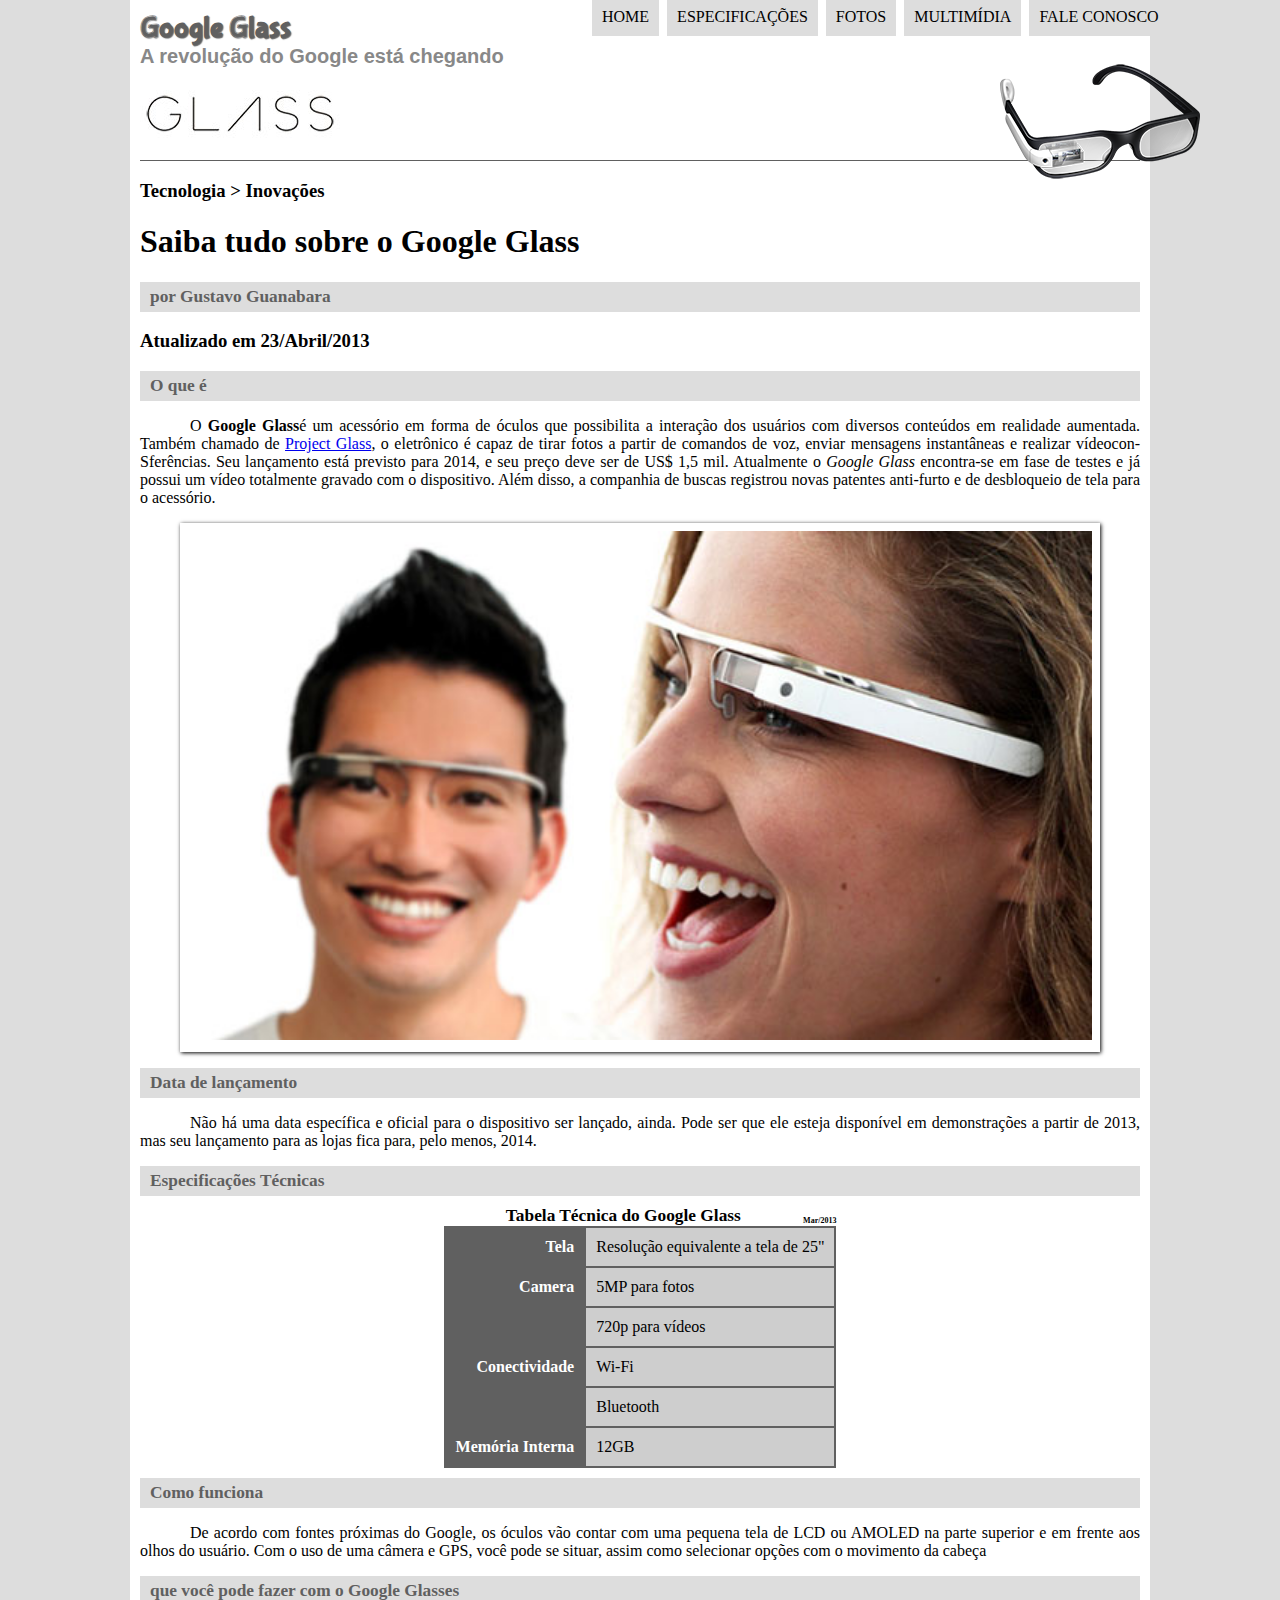
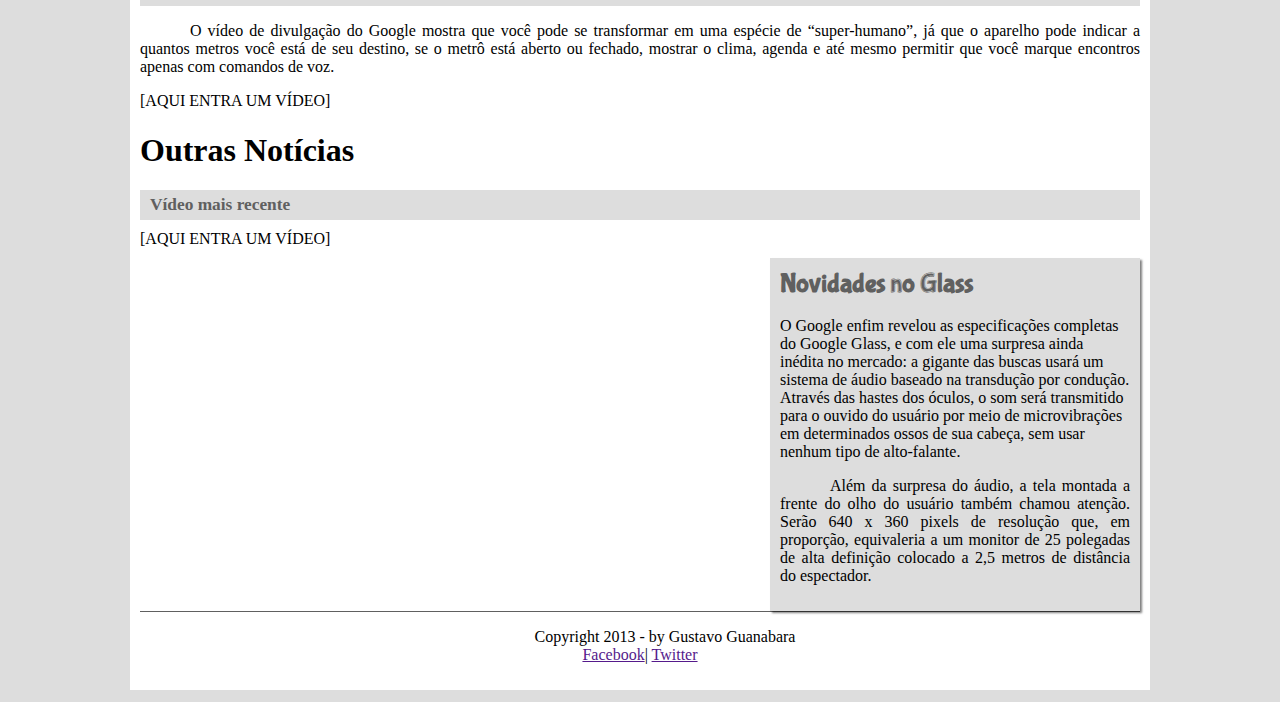
<file: index.html>
<!DOCTYPE html>

<html lang="pt-br">

<head>
	<Meta charset="UTF-8" />
	<title>Tudo Sobre Goole Glass</title>
	<link rel="stylesheet" href="css/estilo.css" />
</head>
<script src="javascript/funcoes.js"></script>

<body>
	<div id="interface">
		<header id="cabecalho">
			<hgroup>
				<h1>Google Glass</h1>
				<h2>A revolução do Google está chegando</h2>
			</hgroup>

			<img id="icone" src="imagens/glass-oculos-preto-peq.png" />
			<nav id="menu">
				<h1>Menu Principal</h1>
				<ul type="disc">
					<li onmouseover="mudaFoto('imagens/home.png')"
						onmouseout="mudaFoto('imagens/glass-oculos-preto-peq.png')"><a href="index.html">Home</a></li>
					<li onmouseover="mudaFoto('imagens/especificacoes.png')"
						onmouseout="mudaFoto('imagens/glass-oculos-preto-peq.png')"><a
							href="specs.html">Especificações</a></li>
					<li onmouseover="mudaFoto('imagens/fotos.png')"
						onmouseout="mudaFoto('imagens/glass-oculos-preto-peq.png')"><a href="fotos.html">Fotos</a></li>
					<li onmouseover="mudaFoto('imagens/multimidia.png')"
						onmouseout="mudaFoto('imagens/glass-oculos-preto-peq.png')"><a
							href="multimidia.html">Multimídia</a></li>
					<li onmouseover="mudaFoto('imagens/contato.png')"
						onmouseout="mudaFoto('imagens/glass-oculos-preto-peq.png')"><a href="fale-conosco.html">Fale
							conosco</a></li>
				</ul>
			</nav>
		</header>

		<article id="noticia-principal">
			<header id="cabecalho-artigo">
				<hgroup>
					<h3>Tecnologia > Inovações</h3>
					<h1>Saiba tudo sobre o Google Glass</h1>
					<h2>por Gustavo Guanabara</h2>
					<h3>Atualizado em 23/Abril/2013</h3>
				</hgroup>
			</header>

			<h2 style="text-align: left;">O que é</h2>
			<p>O <span style="font-weight:bolder;800:">Google Glass</span>é um acessório em forma de óculos que
				possibilita a interação dos usuários com diversos conteúdos em realidade aumentada. Também chamado de <a
					href="http://glass.google.com" target="_blank">Project Glass</a>, o eletrônico é capaz de tirar
				fotos a partir de comandos de voz, enviar mensagens instantâneas e realizar
				vídeo&shy;con&shy;Sferên&shy;cias. Seu lançamento está previsto para 2014, e seu preço deve ser de US$
				1,5 mil. Atualmente o <em>Google Glass</em> encontra-se em fase de testes e já possui um vídeo
				totalmente gravado com o dispositivo. Além disso, a companhia de buscas registrou novas patentes
				anti-furto e de desbloqueio de tela para o acessório.</p>

			<figure class="foto-legenda">
				<img src="imagens/glass-quadro-homem-mulher.jpg" />
				<figcaption>
					<h3>Google Glass</h3>
					<p>Uma nova maneira de ver o mundo</p>
				</figcaption>
			</figure>

			<h2>Data de lançamento</h2>
			<p>Não há uma data específica e oficial para o dispositivo ser lançado, ainda. Pode ser que ele esteja
				disponível em demonstrações a partir de 2013, mas seu lançamento para as lojas fica para, pelo menos,
				2014.</p>

			<h2>Especificações Técnicas</h2>
			<table id="tabelaspec">
				<caption>Tabela Técnica do Google Glass <span>Mar/2013</span></caption>

				<tr>
					<td class="ce">Tela</td>
					<td class="cd"> Resolução equivalente a tela de 25"</td>
				</tr>
				<tr>
					<td class="ce" rowspan="2">Camera</td>
					<td class="cd"> 5MP para fotos</td>
				</tr>
				<tr>
					<td class="cd">720p para vídeos</td>
				</tr>
				<tr>
					<td class="ce" rowspan="2">Conectividade</td>
					<td class="cd"> Wi-Fi</td>
				</tr>
				<tr>
					<td class="cd">Bluetooth</td>
				</tr>
				<tr>
					<td class="ce">Memória Interna</td>
					<td class="cd"> 12GB</td>
				</tr>
			</table>

			<h2>Como funciona</h2>
			<p>De acordo com fontes próximas do Google, os óculos vão contar com uma pequena tela de LCD ou AMOLED na
				parte superior e em frente aos olhos do usuário. Com o uso de uma câmera e GPS, você pode se situar,
				assim como selecionar opções com o movimento da cabeça</p>
			<h2>que você pode fazer com o Google Glasses</h2>
			<p>O vídeo de divulgação do Google mostra que você pode se transformar em uma espécie de “super-humano”, já
				que o aparelho pode indicar a quantos metros você está de seu destino, se o metrô está aberto ou
				fechado, mostrar o clima, agenda e até mesmo permitir que você marque encontros apenas com comandos de
				voz.</p>

			[AQUI ENTRA UM VÍDEO]

			<h1>Outras Notícias</h1>
			<h2>Vídeo mais recente</h2>

			[AQUI ENTRA UM VÍDEO]
		</article>
		</section>
		<aside id="lateral">
			<h1>Novidades no Glass</h1>
			O Google enfim revelou as especificações completas do Google Glass, e com ele uma surpresa ainda inédita no
			mercado: a gigante das buscas usará um sistema de áudio baseado na transdução por condução. Através das
			hastes dos óculos, o som será transmitido para o ouvido do usuário por meio de microvibrações em
			determinados ossos de sua cabeça, sem usar nenhum tipo de alto-falante.</p>

			<p>Além da surpresa do áudio, a tela montada a frente do olho do usuário também chamou atenção. Serão 640 x
				360 pixels de resolução que, em proporção, equivaleria a um monitor de 25 polegadas de alta definição
				colocado a 2,5 metros de distância do espectador.</p>
		</aside>
		<footer id="rodape">
			<p>Copyright 2013 - by Gustavo Guanabara<br />
				<a href "https://facebook.com/CursosEmVideo/" target="_blank">Facebook</a>|
				<a href "http://twitter.com/cursosemvideo" target="_blank">Twitter</a></p>
			<div />
</body />

</html>
</file>
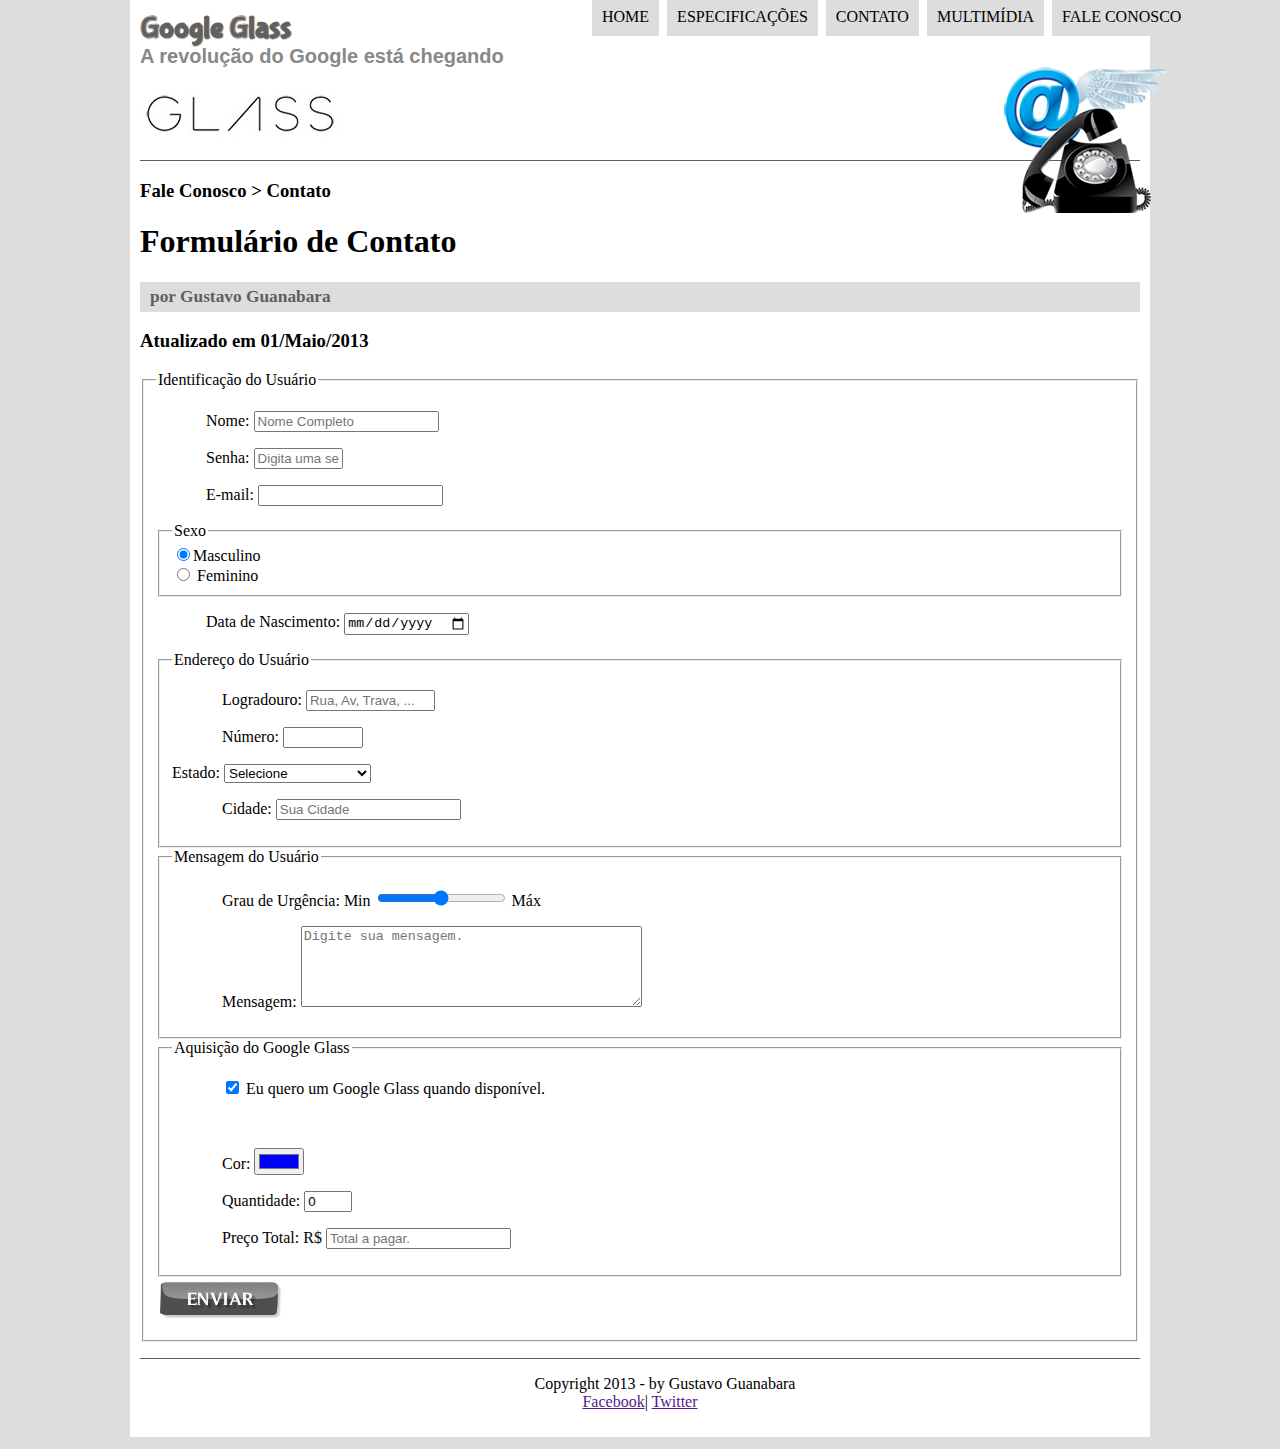
<file: fale-conosco.html>
<html lang="pt-br">

<head>
	<meta charset="UTF-8" />
	<title>Tudo sobre o Google Glass</title>
	<link rel="stylesheet" type="text/css" href="css/estilo.css">
	<meta charset="UTF-8" />
	<title>Tudo sobre o Google Glass</title>
	<link rel="stylesheet" type="text/css" href="css/estilo.css">
</head>
<script src="javascript/funcoes.js"></script>

<body>
	<div id="interface">
		<header id="cabecalho">
			<hgroup>
				<h1>Google Glass</h1>
				<h2>A revolução do Google está chegando</h2>
				<img id="icone" src="imagens/contato.png" />
			</hgroup>
			<nav id="menu">
				<h1>Menu Principal</h1>
				<ul>
					<li onmouseover="mudaFoto('imagens/home.png')" onmouseout="mudaFoto('imagens/contato.png')"><a
							href="index.html">Home</a></li>
					<li onmouseover="mudaFoto('imagens/especificacoes.png')"
						onmouseout="mudaFoto('imagens/contato.png')"><a href="specs.html">Especificações</a></li>
					<li onmouseover="mudaFoto('imagens/fotos.png')" onmouseout="mudaFoto('imagens/contato.png')"><a
							href="fotos.html">contato</a></li>
					<li onmouseover="mudaFoto('imagens/multimidia.png')" onmouseout="mudaFoto('imagens/contato.png')"><a
							href="multimidia.html">Multimídia</a></li>
					<li onmouseover="mudaFoto('imagens/contato.png')" onmouseout="mudaFoto('imagens/contato.png')"><a
							href="fale-conosco.html">Fale conosco</a></li>
				</ul>
			</nav>
		</header>

		<section id="corpo-full">
			<article id="noticia-principal">
				<header id="cabecalho-artigo">
					<h3>Fale Conosco > Contato</h3>
					<h1>Formulário de Contato</h1>
					<h2>por Gustavo Guanabara</h2>
					<h3 class="direita">Atualizado em 01/Maio/2013</h3>
				</header>

				<form method="post" id="fContato" action="" oninput="calcTotal();">
					<fieldset id="usuario">
						<legend>Identificação do Usuário</legend>
						<p><label for="cNome">Nome:</label>
							<input type="text" name="tNome" id="cNome" size="20" maxlength="30"
								placeholder="Nome Completo" /></p>

						<p><label for="cSenha">Senha:</label>
							<input type="password" name="tSenha" id"cSenha" size="8" maxlength="8"
								placeholder="Digita uma senha" /></p>

						<p>
							<lable>E-mail:</label>
								<input type="email" name="tEmail" id="cEmail" size="20" maxlength="40" />
						</p>

						<fieldset id="sexo">
							<legend>Sexo</legend>
							<input type="radio" name="tSexo" id="cMasc" checked /><label
								for="cMasc">Masculino</label></br>
							<input type="radio" name="tSexo" id="cFem" /> <label for="cFem">Feminino</label>
						</fieldset>
						<p>Data de Nascimento: <input type="date" name="tNasc" id="cNasc" /></p>



						<fieldset id="endereco">
							<legend>Endereço do Usuário</legend>
							<p><label for="cRua">Logradouro:</label>
								<input type="text" name="tRua" id="cRua" size="13" maxlength="80"
									placeholder="Rua, Av, Trava, ..." /></p>

							<p><label for="cNum">Número:</label>
								<input type="number" name="tNum" id="cNum" min="0" max="99999" /></p>

							<label for="cEst">Estado:</label>
							<select name="tEst" id="cEst">
								<option disabled selected>Selecione</option>
								<optgroup label="Região Sudeste">
									<option value="RJ">Rio de Janeiro</option>
									<option value="SP">São Paulo</option>
									<option value="MG">Minas Gerais</option>

								<optgroup label="Região Sul">
									<option value="PR">Paraná</option>
									<option value="SC">Santa Catarina</option>
									<option value="RS">Rio Grande do Sul</option>
								<optgroup label="Região Centro-Oeste">
									<option value="GO">Goiás</option>
								</optgroup>
							</select>
							</p>
							<p>
								<label for="cCid">Cidade:</label>
								<input type="text" name="tCid" id="cCid" maxlength="40" size="20"
									placeholder="Sua Cidade" list="cidades" />
							</p>
							<datalist id="cidades">
								<option value="Rio de Janeiro"></option>
								<option value="Nova Iguaçu"></option>
								<option value="Niterói"></option>
								<option value="Belford Roxo"></option>
							</datalist>
						</fieldset>
						<fieldset id="mensagem">
							<legend>Mensagem do Usuário</legend>
							<p>
								<label for="cUrg">Grau de Urgência:</label>
								Min <input type="range" name="tUrg" id="cUrg" value="5" min="0" max="10" step="1" /> Máx
							</p>
							<p>
								<label for="cMsg">Mensagem:</label>
								<textarea name="tMsg" id="cMsg" cols="40" rows="5"
									placeholder="Digite sua mensagem."></textarea>
							</p>
						</fieldset>

						<fieldset id="pedido">
							<legend>Aquisição do Google Glass</legend>
							<p>
								<input type="checkbox" name="tPed" id="cPed" checked />
								<label for="cPed">Eu quero um Google Glass quando disponível.</label>
							</p>
							<br>
							<p>
								<label for="cCor">Cor:</label>
								<input type="color" name="tCor" id="cCor" value="#0000ff" />
							</p>
							<p>
								<label for="cQtd">Quantidade:</label>
								<input type="number" name="tQtd" id="cQtd" min="0" max="5" value="0" />
							</p>
							<p>
								<label for="cTot">Preço Total: R$</label>
								<input type="text" name="tTot" id="cTot" placeholder="Total a pagar." readonly />
							</p>
						</fieldset>
						<input type="image" name="tEnviar" src="imagens/botao-enviar.png" />
				</form>
		</section>
		</article>
		</section>

		<footer id="rodape">
			<p>Copyright 2013 - by Gustavo Guanabara<br />
				<a href "https://facebook.com/CursosEmVideo/" target="_blank">Facebook</a>|
				<a href "http://twitter.com/cursosemvideo" target="_blank">Twitter</a></p>
			<div />
</body />

</html>
</file>
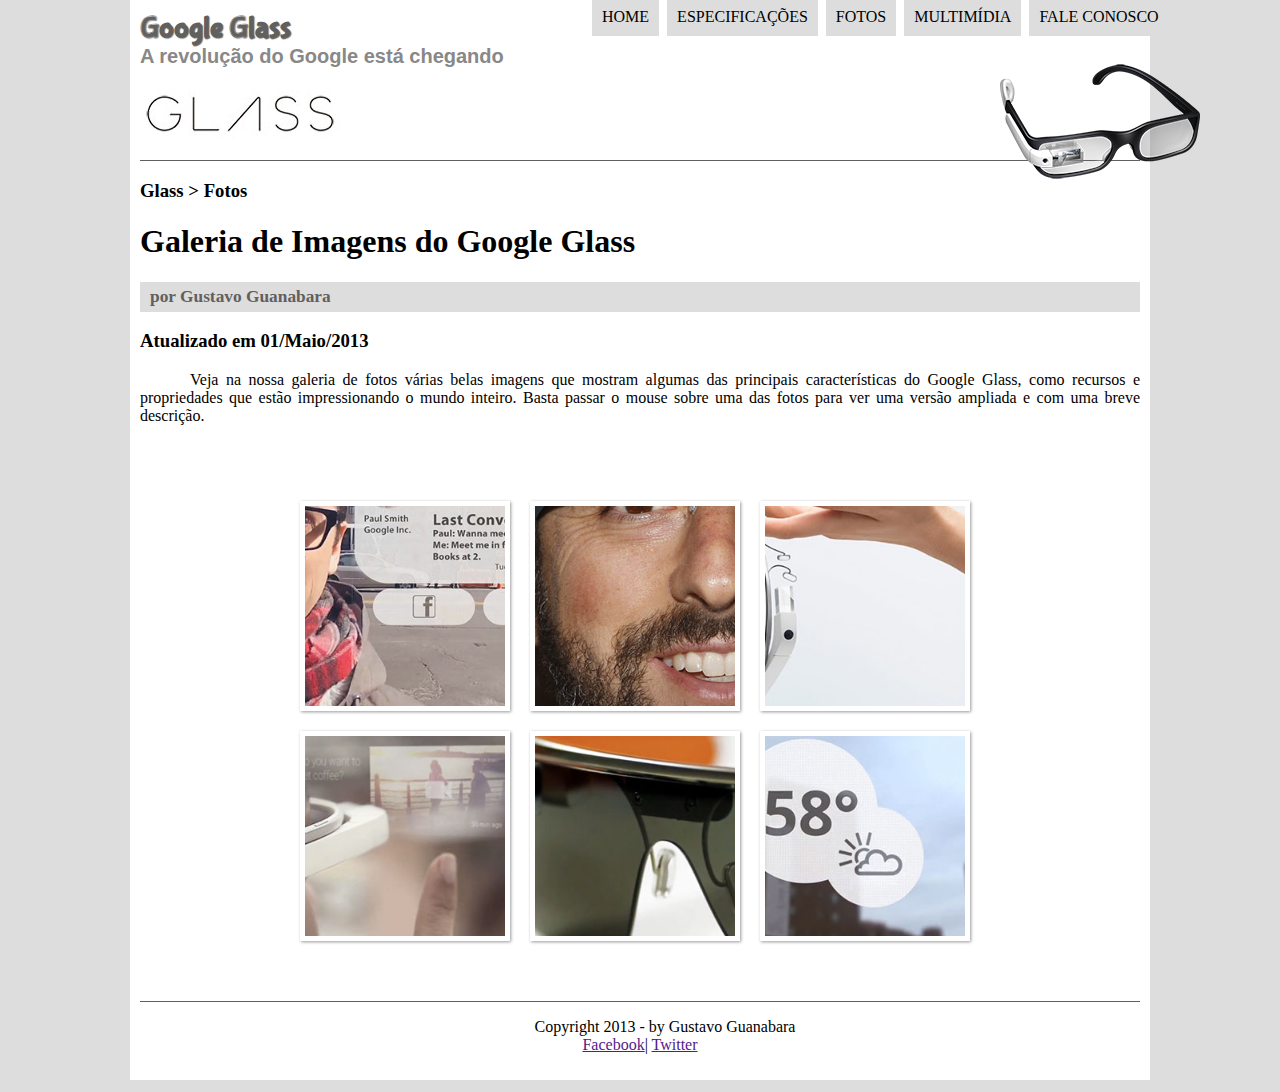
<file: fotos.html>
<!DOCTYPE html>

<html lang="pt-br">

<head>
	<Meta charset="UTF-8" />
	<title>Tudo Sobre Goole Glass</title>
	<link rel="stylesheet" href="css/estilo.css" />
	<link rel="stylesheet" type="text/css" href="css/fotos.css">
</head>
<script src="javascript/funcoes.js"></script>

<body>

	<div id="interface">
		<header id="cabecalho">
			<hgroup>
				<h1>Google Glass</h1>
				<h2>A revolução do Google está chegando</h2>
			</hgroup>

			<img id="icone" src="imagens/glass-oculos-preto-peq.png" />
			<nav id="menu">
				<h1>Menu Principal</h1>
				<ul type="disc">
					<li onmouseover="mudaFoto('imagens/home.png')" onmouseout="mudaFoto('imagens/fotos.png')"><a
							href="index.html">Home</a></li>
					<li onmouseover="mudaFoto('imagens/especificacoes.png')"
						onmouseout="mudaFoto(''imagens/fotos.png')"><a href="specs.html">Especificações</a></li>
					<li onmouseover="mudaFoto('imagens/fotos.png')" onmouseout="mudaFoto('imagens/fotos.png')"><a
							href="fotos.html">Fotos</a></li>
					<li onmouseover="mudaFoto('imagens/multimidia.png')" onmouseout="mudaFoto(''imagens/fotos.png')"><a
							href="multimidia.html">Multimídia</a></li>
					<li onmouseover="mudaFoto('imagens/contato.png')" onmouseout="mudaFoto(''imagens/fotos.png')"><a
							href="fale-conosco.html">Fale conosco</a></li>
				</ul>
			</nav>
		</header>

		<section id="Corpo-ful">
			<article id="noticia-principal">
				<header id="cabecalho-artigo">
					<hgroup>
						<h3>Glass > Fotos</h3>
						<h1>Galeria de Imagens do Google Glass</h1>
						<h2>por Gustavo Guanabara</h2>
						<h3 class="direita">Atualizado em 01/Maio/2013</h3>
					</hgroup>
				</header>

				<p>Veja na nossa galeria de fotos várias belas imagens que mostram algumas das principais
					características do Google Glass, como recursos e propriedades que estão impressionando o mundo
					inteiro. Basta passar o mouse sobre uma das fotos para ver uma versão ampliada e com uma breve
					descrição.
				<p>

				<ul id="album-fotos">
					<li id="foto01"><span>Agenda e lembretes</span></li>
					<li id="foto02"><span>Sergey Brin usando o Glass</span></li>
					<li id="foto03"><span>Leve e compacto</span></li>
					<li id="foto04"><span>Sensação de uma tela de 50"</span></li>
					<li id="foto05"><span>Vários tipos de lente</span></li>
					<li id="foto06"><span>Informações importantes</span></li>
				</ul>

			</article>
		</section>

		<footer id="rodape">
			<p>Copyright 2013 - by Gustavo Guanabara<br />
				<a href "https://facebook.com/CursosEmVideo/" target="_blank">Facebook</a>|
				<a href "http://twitter.com/cursosemvideo" target="_blank">Twitter</a></p>
		</footer>
		<div />
</body />

</html>
</file>
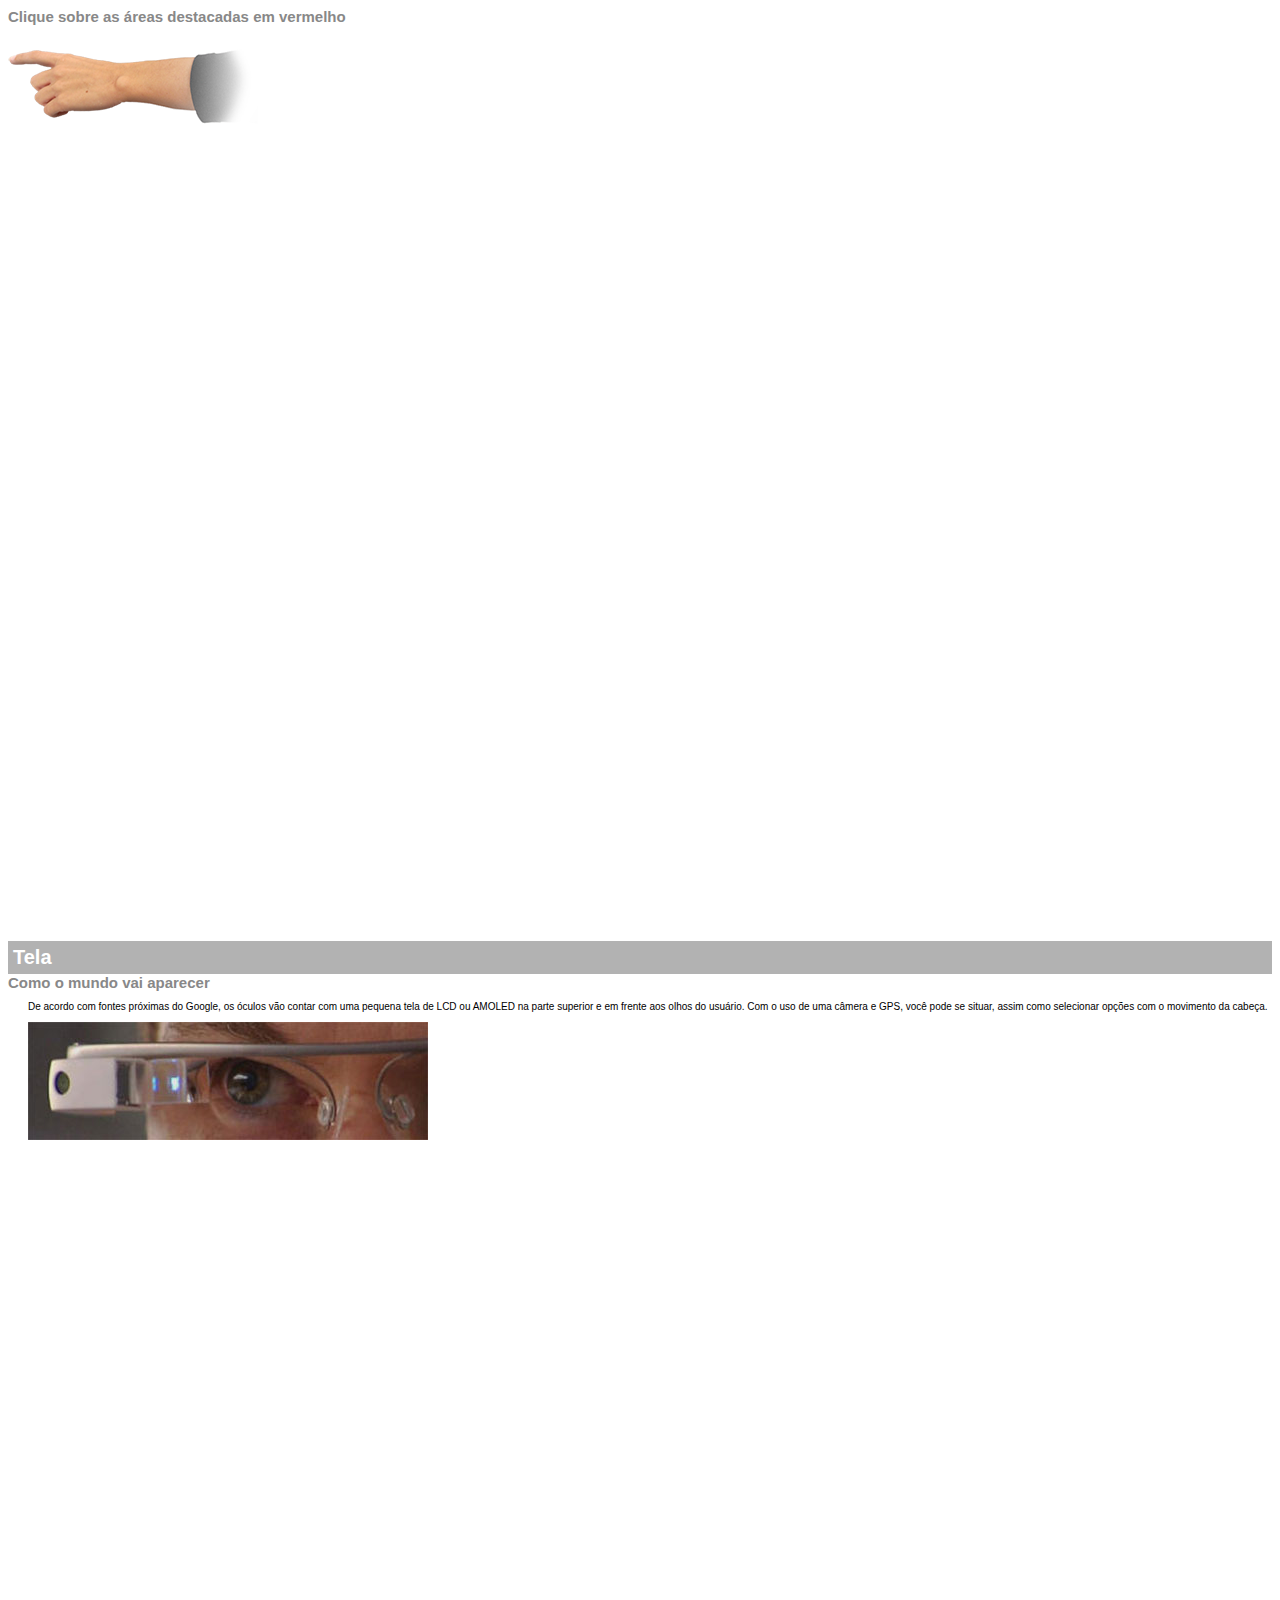
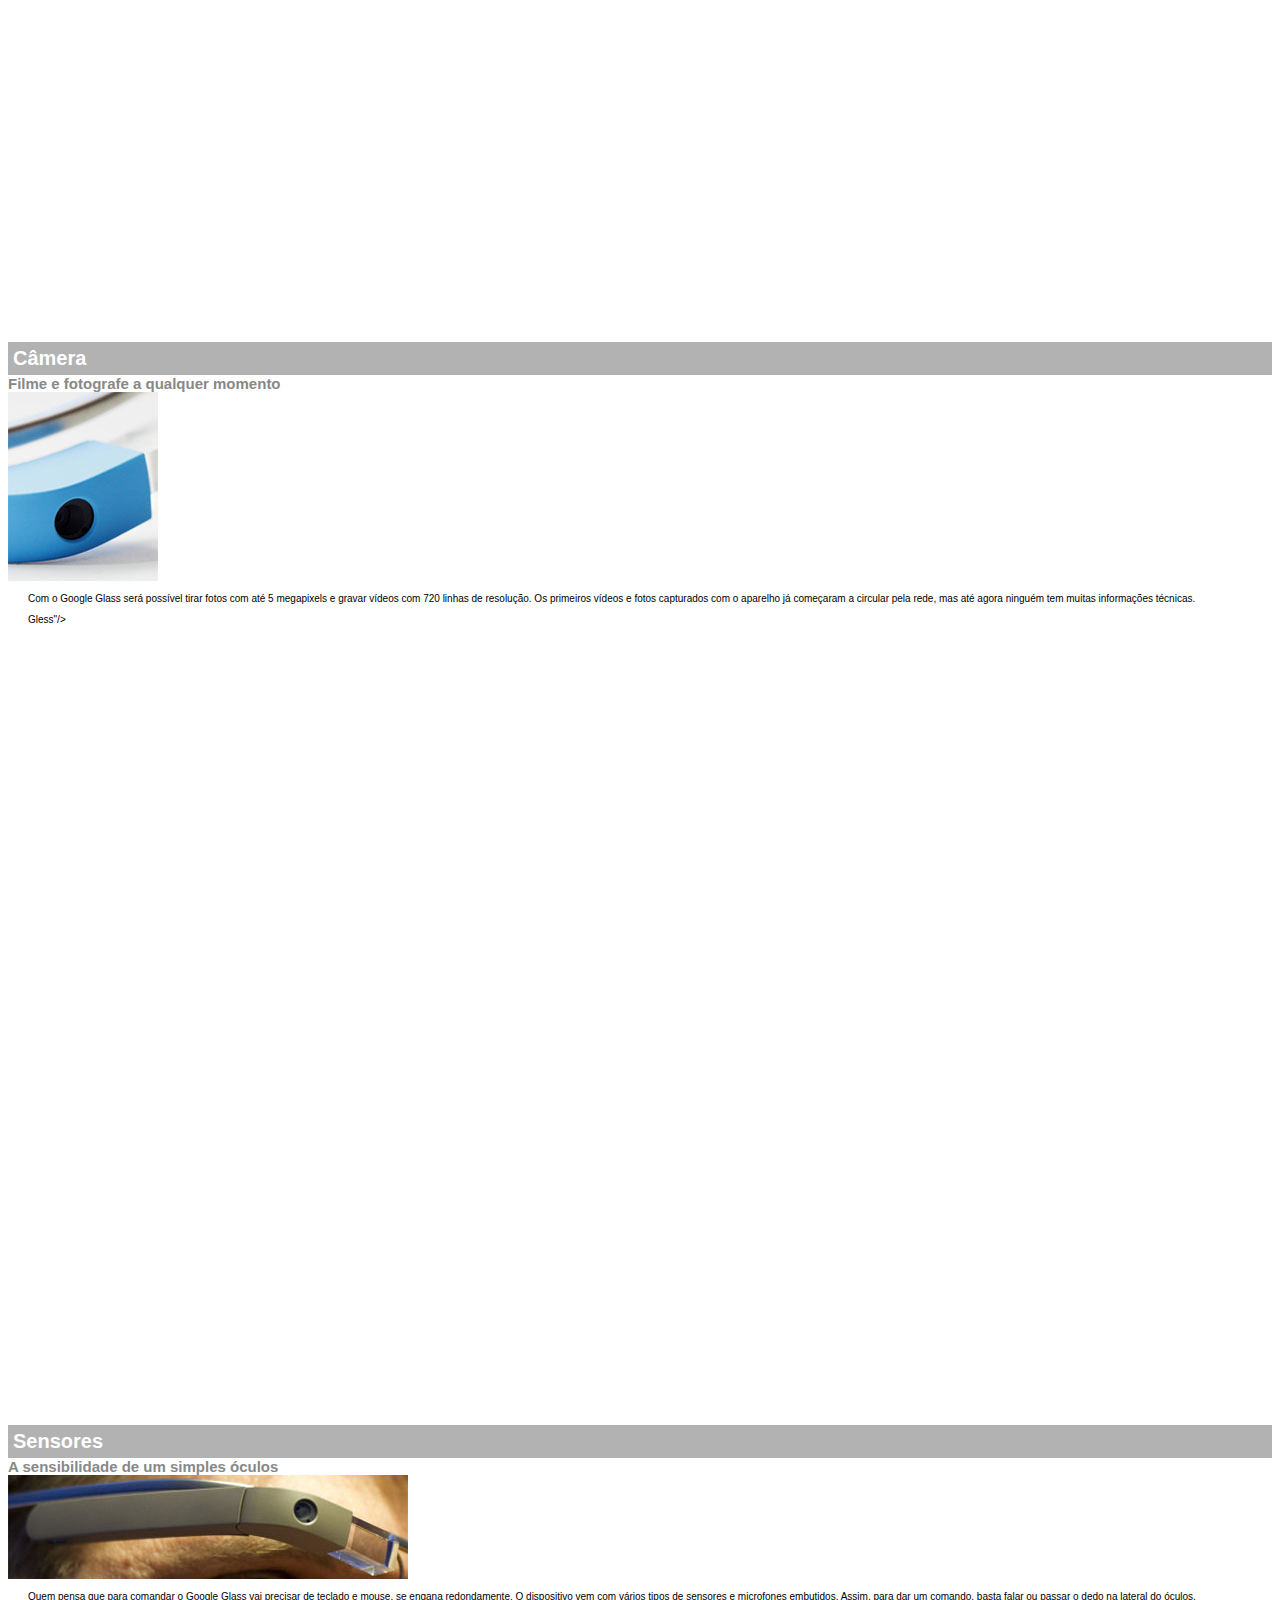
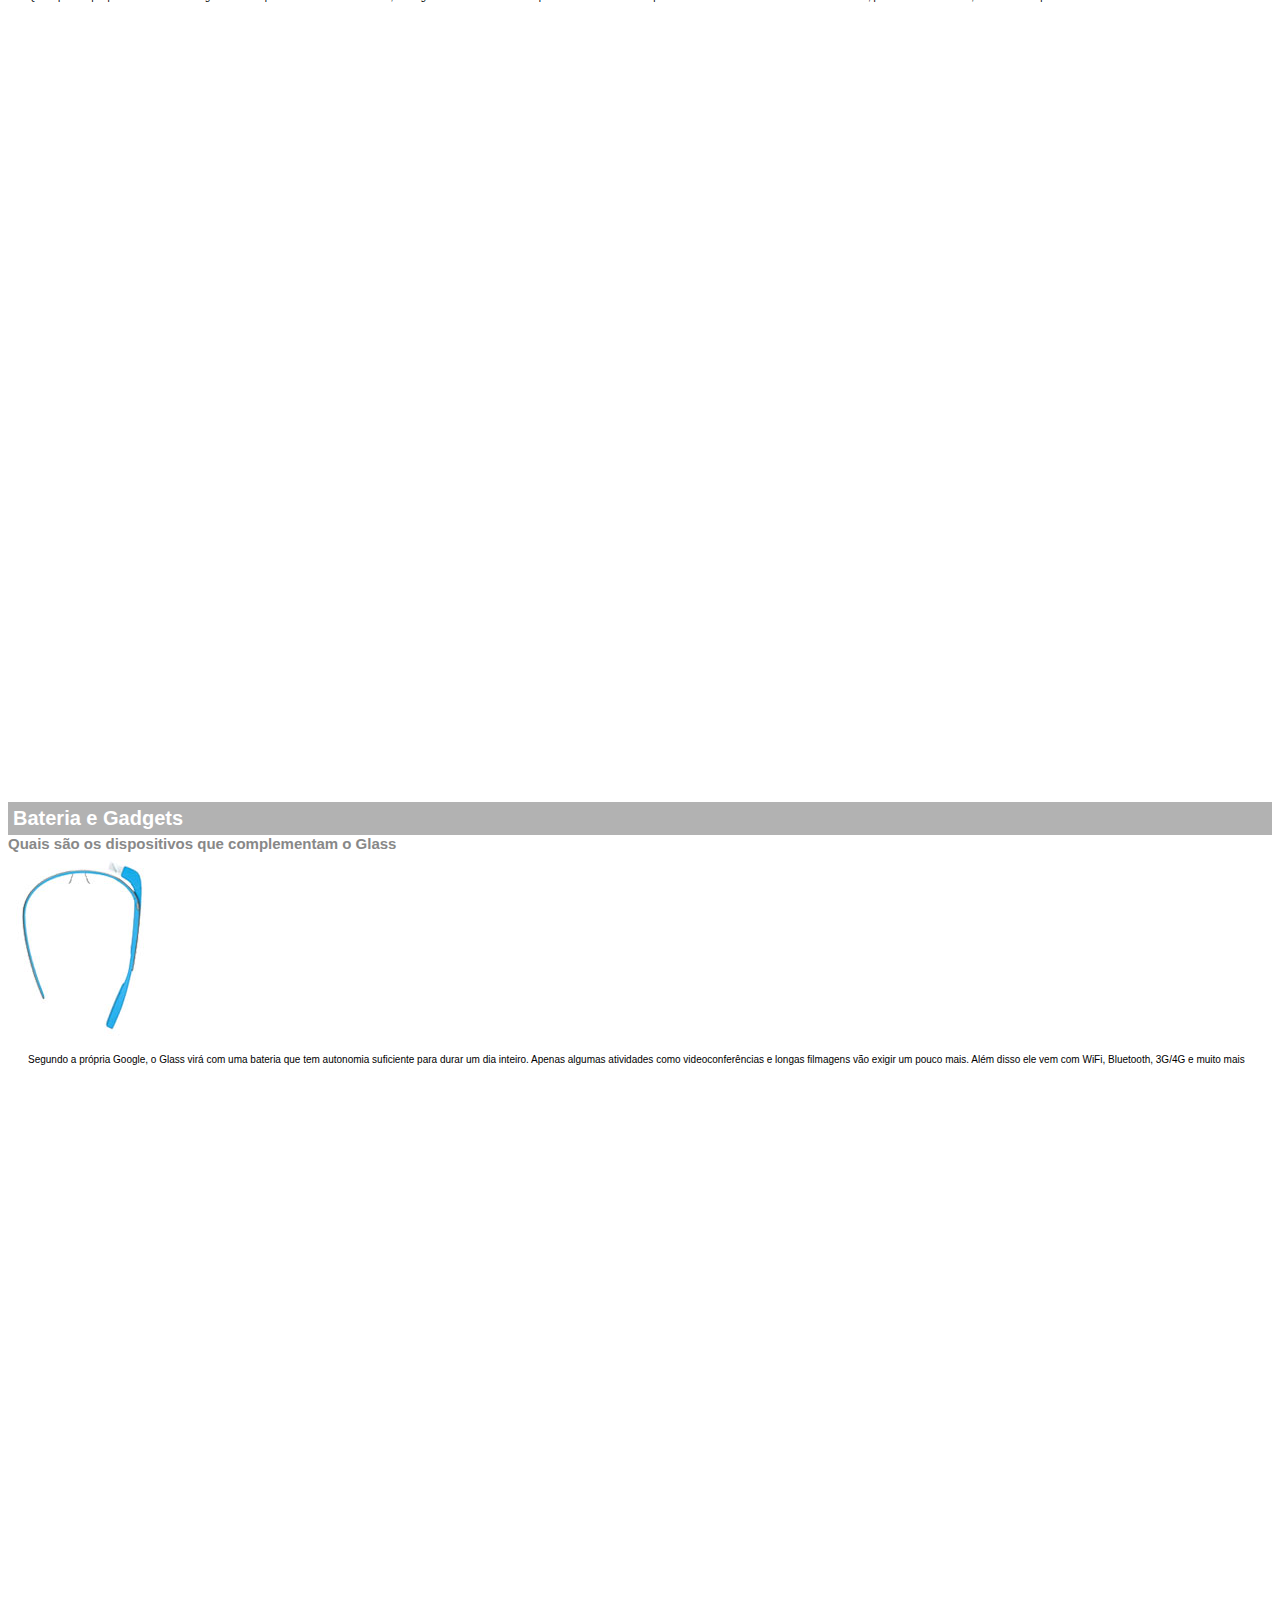
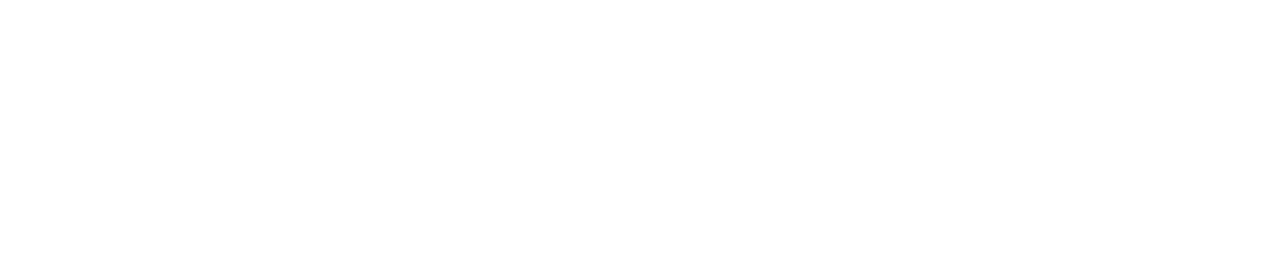
<file: google-glass.html>
<!DOCTYPE html>

<html lang="pt-br">

<head>
	<Meta charset="UTF-8" />
	<title>Informações sobre Google Glass</title>
	<style>
		body {
			font-family: Arial;
			font-size: 10px
		}

		p {
			text-align: justify;
			text-indent: 20px;
		}

		article h1 {
			font-size: 15pt;
			color: #ffffff;
			background-color: rgba(0, 0, 0, .3);
			padding: 5px;
			margin: 0px
		}

		article h2 {
			font-size: 15=3pt;
			color: #888888;
			margin: 0px
		}

		article {
			margin-bottom: 800px
		}
	</style>
</head>
</body>
<article>
	<header>
		<h2>Clique sobre as áreas destacadas em vermelho</h2>
	</header>
	<img src="imagens/mao.png" alt="Mão apontando para a esquerda" />

</article>

<article id="tela">
	<header>
		<h1>Tela</h1>
		<h2>Como o mundo vai aparecer</h2>
	</header>
	<p>De acordo com fontes próximas do Google, os óculos vão contar com uma pequena tela de LCD ou AMOLED na parte
		superior e em frente aos olhos do usuário. Com o uso de uma câmera e GPS, você pode se situar, assim como
		selecionar opções com o movimento da cabeça.
	<p>
		<img src="imagens/det-tela.jpg" alt=" Tela do Google Gless" />
</article>

<article id="camera">
	<header>
		<h1>Câmera</h1>
		<h2>Filme e fotografe a qualquer momento</h2>
	</header>
	<img src="imagens/det-camera.jpg" alt=" Câmera do Google Gless" />
	<p>Com o Google Glass será possível tirar fotos com até 5 megapixels e gravar vídeos com 720 linhas de resolução. Os
		primeiros vídeos e fotos capturados com o aparelho já começaram a circular pela rede, mas até agora ninguém tem
		muitas informações técnicas.
	<p>
		Gless"/>
</article>

<article id="sensores">
	<header>
		<h1>Sensores</h1>
		<h2>A sensibilidade de um simples óculos</h2>
	</header>
	<img src="imagens/det-touch.jpg" alt=" Sensores Google Gless" />
	<p>Quem pensa que para comandar o Google Glass vai precisar de teclado e mouse, se engana redondamente. O
		dispositivo vem com vários tipos de sensores e microfones embutidos. Assim, para dar um comando, basta falar ou
		passar o dedo na lateral do óculos.
	<p>
</article>

<article id="bateriaGadgets">
	<header>
		<h1>Bateria e Gadgets</h1>
		<h2>Quais são os dispositivos que complementam o Glass<h2>
	</header>
	<img src="imagens/det-bateria.jpg" alt=" Bateria e Gadgets Google Gless" />
	<p>Segundo a própria Google, o Glass virá com uma bateria que tem autonomia suficiente para durar um dia inteiro.
		Apenas algumas atividades como videoconferências e longas filmagens vão exigir um pouco mais. Além disso ele vem
		com WiFi, Bluetooth, 3G/4G e muito mais
	<p>
</article>

</html>
</file>
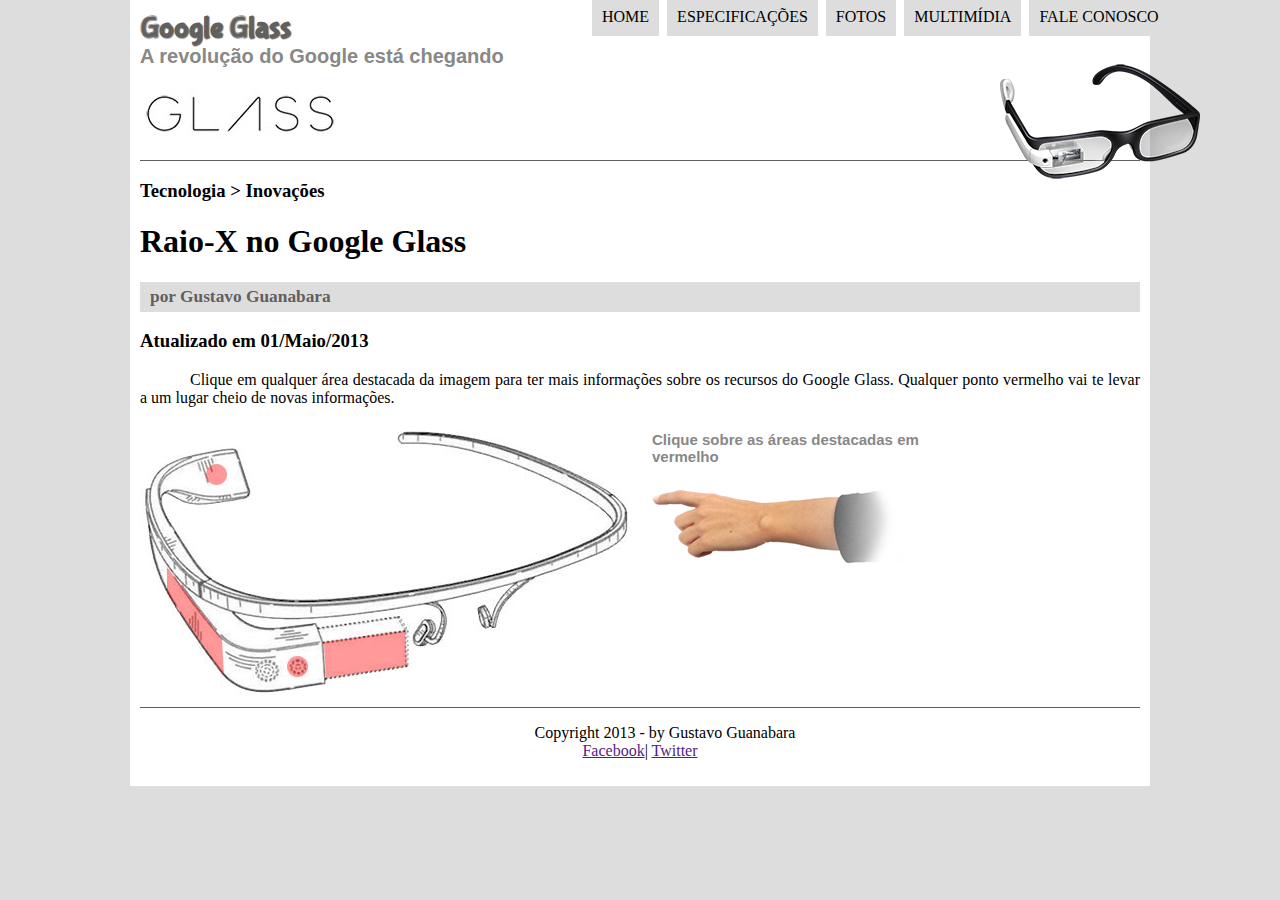
<file: specs.html>
<!DOCTYPE html>

<html lang="pt-br">

<head>
  <Meta charset="UTF-8" />
  <title>Tudo Sobre Goole Glass</title>
  <link rel="stylesheet" href="css/estilo.css" />
  <link rel="stylesheet" href="css/specs.css" />
</head>
<script src="javascript/funcoes.js"></script>

<body>
  <div id="interface">
    <header id="cabecalho">
      <hgroup>
        <h1>Google Glass</h1>
        <h2>A revolução do Google está chegando</h2>
      </hgroup>

      <img id="icone" src="imagens/glass-oculos-preto-peq.png" />
      <nav id="menu">
        <h1>Menu Principal</h1>
        <ul type="disc">
          <li onmouseover="mudaFoto('imagens/home.png')" onmouseout="mudaFoto('imagens/glass-oculos-preto-peq.png')"><a
              href="index.html">Home</a></li>
          <li onmouseover="mudaFoto('imagens/especificacoes.png')" onmouseout="mudaFoto('imagens/especificacoes.png')">
            <a href="specs.html">Especificações</a></li>
          <li onmouseover="mudaFoto('imagens/fotos.png')" onmouseout="mudaFoto('imagens/glass-oculos-preto-peq.png')"><a
              href="fotos.html">Fotos</a></li>
          <li onmouseover="mudaFoto('imagens/multimidia.png')"
            onmouseout="mudaFoto('imagens/glass-oculos-preto-peq.png')"><a href="multimidia.html">Multimídia</a></li>
          <li onmouseover="mudaFoto('imagens/contato.png')" onmouseout="mudaFoto('imagens/glass-oculos-preto-peq.png')">
            <a href="fale-conosco.html">Fale conosco</a></li>
        </ul>
      </nav>
    </header>

    <section id="Corpo-ful">
      <article id="noticia-principal">
        <header id="cabecalho-artigo">
          <hgroup>
            <h3>Tecnologia > Inovações</h3>
            <h1>Raio-X no Google Glass</h1>
            <h2>por Gustavo Guanabara</h2>
            <h3 class="direita">Atualizado em 01/Maio/2013</h3>
          </hgroup>
        </header>
        <p>Clique em qualquer área destacada da imagem para ter mais informações sobre os recursos do Google Glass.
          Qualquer ponto vermelho vai te levar a um lugar cheio de novas informações.
        <p>
        <section id="conteudo">
          <img src="imagens/glass-esquema-marcado.jpg" usemap="#meumapa" />
          <map name="meumapa">
            <area shape="rect" coords="179,202,270,260" href="google-glass.html#tela" target="janela" />
            <area shape="circle" coords="158,243,12" href="google-glass.html#camera" target="janela" />
            <area shape="circle" coords="73,52,12" href="google-glass.html#bateriaGadgets" target="janela" />
            <area shape="poly" coords="28,143,83,216,84,249,27,169" href="google-glass.html#tela" target="janela" />
          </map>
          <iframe src="google-glass.html" mane="janela" scrolling="no" id="frame-spec"></iframe>
      </article>
    </section>

    <footer id="rodape">
      <p>Copyright 2013 - by Gustavo Guanabara<br />
        <a href "https://facebook.com/CursosEmVideo/" target="_blank">Facebook</a>|
        <a href "http://twitter.com/cursosemvideo" target="_blank">Twitter</a></p>
      <div />
</body />

</html>
</file>
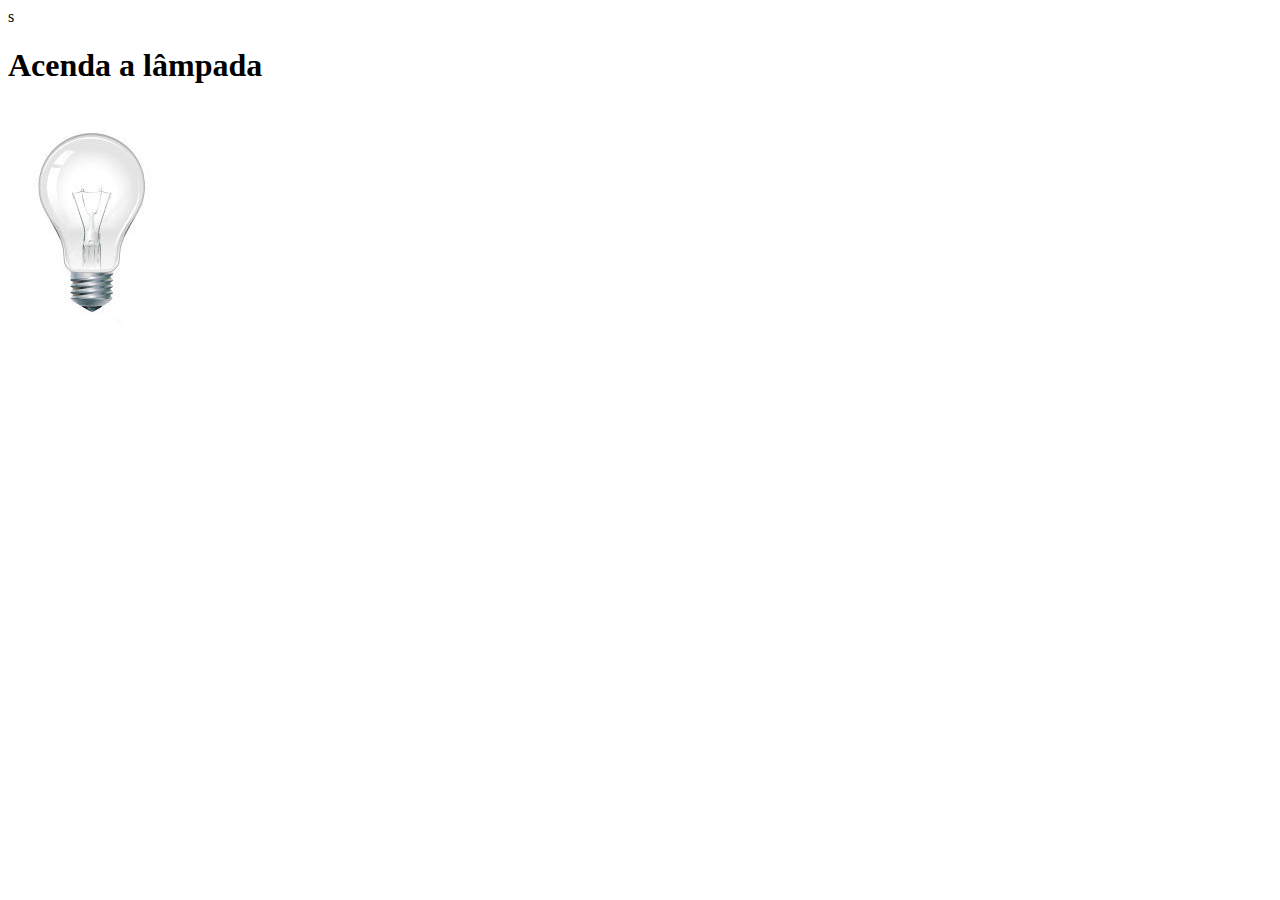
<file: teste02.html>
<!DOCTYPE html>
<html lang="pt-br">

<head>
    <meta charset="UTF-8">
    <title>TesteJavaScript</title>s
    <script>
        function acendeLampada() {
            document.getElementById("luz").src = "imagens/lampada-acesa.jpg";
        }
        function apagaLampada() {
            document.getElementById("luz").src = "imagens/lampada-apagada.jpg";
        }
        function quebraLampada() {
            document.getElementById("luz").src = "imagens/lampada-quebrada.jpg";
        }

    </script>
</head>

<body>
    <h1>Acenda a lâmpada</h1>
    <img src="imagens/lampada-apagada.jpg" id="luz" onclick="quebraLampada()" onmouseout="apagaLampada()"
        onmousemove="acendeLampada()">
</body>

</html>
</file>
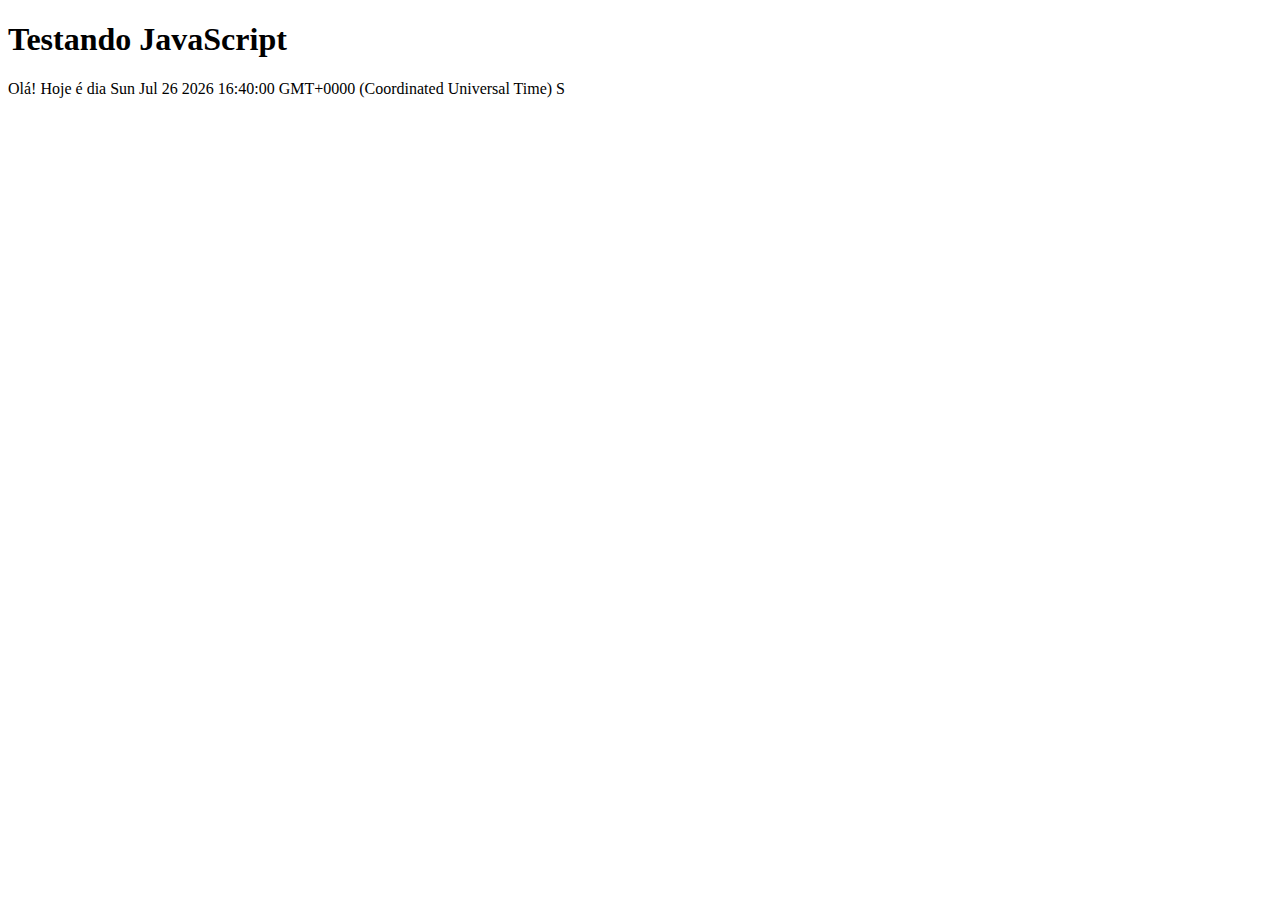
<file: testejs01.html>
<!DOCTYPE html>
<html lang="pt-br">
<head>
    <meta charset="UTF-8">
    <title>Teste JavaScript</title>
</head>
<body>

    <h1>Testando JavaScript</h1>
    <script>
        document.write("Olá! Hoje é dia "+Date());
    </script>
    
</body>
</html> S
</file>
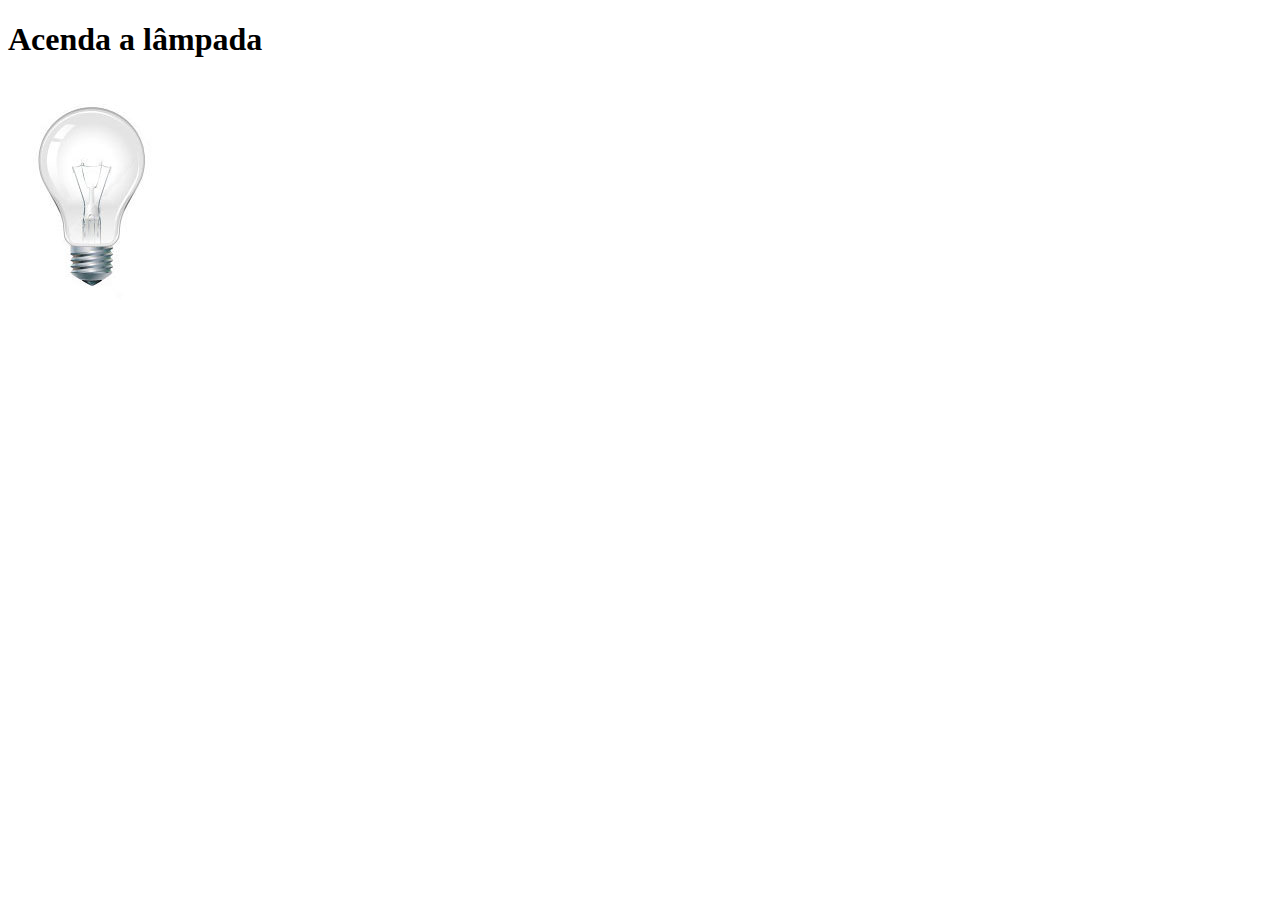
<file: testejs03.html>
<!DOCTYPE html>
<html  lang="pt-br">
<head>
 <meta charset="utf-8" />
 <title>Teste JavaScript</title>
    <script>

     var quebrada = false;
  function mudaLampada(tipo) {
   if (!quebrada) {
   document.getElementById("luz").src = "imagens/" + tipo + ".jpg";
    if (tipo == 'lampada-quebrada') {
     quebrada = true;
    }
   }
  }
 </script>
</head>

<body>
 <h1>Acenda a lâmpada</h1>
    <img src="imagens/lampada-apagada.jpg" id="luz" onmouseover="mudaLampada('lampada-acesa')" onmouseout="mudaLampada('lampada-apagada')"  onclick="mudaLampada('lampada-quebrada')">
</body>
</html>
</file>
<file: css/estilo.css>
@charset "UTF-8";
@font-face {
		font-family: 'FonteLogo';
		src: url("../fonts/bubblegum-sans-regular.otf");
}	
	body {
			background-color: #dddddd;
			color: rgba(0,0,0,1);
			}		
div#interface {
	width: 1000px;
	background-color: white; 	
	margin: -20px auto  0px auto; 
	padding: 2px 10px 10px 10px;
}
			
			p {
	text-align: justify;
	text-indent: 50px;
	}
	header#cabecalho img#icone {
		position: absolute;
		left: 1000px;
		top: 60px;
	}
	header#cabecalho h1{
		font-family: 'FonteLogo', sans-serif;
		font-size: 30px;
		color: #606060;
		text-shadow: 1px 1px 1px rgba(0,0,0,.6);
		padding: 0px; 
		margin-bottom: 0px;
	}
	
	header#cabecalho h2{
		font-family: Arial, sans-serif;
		font-size: 15pt;
		color: #888888;
		padding: 0px; 
		margin-top: 0px; 
	}
	
	header#cabecalho {
		border-bottom: 1px #606060 solid; 
		height: 150px;
		background: url("../imagens/glass-logo-peq.jpg")no-repeat 0px 80px; 
		
	}
	
/*Formatação de imagens com legenda */
figure.foto-legenda {
	position: relative;
	border: 8px solid white;
	box-shadow: 1px 1px 4px black;
}

figure.foto-legenda img {
	width: 100%;
	height: 100%;
}
figure.foto-legenda figcaption {
	opacity: 0; 
	position: absolute; 
	top:0px;
	background-color: rgba(0,0,0,.4);
	color: white;
	width: 100%;
	height: 100%;
	padding: 10px;
	box-sizing: border-box; 
	transition: opacity 1s; 
	
}
figure.foto-legenda:hover figcaption {	
	opacity: 1; 

}
/*formatação menu */
nav#menu {
	display: block; 
	
}

nav#menu ul  {
	list-style: none; 
	text-transform: uppercase;
	position: absolute; 
	top: -20px;
	left: 550px; 
	
}
nav#menu li  {
	display: inline-block; 
	background-color: #dddddd; 
	padding: 10px; 
	margin: 2px; 
	-webkit-transition: background-color 1s;
	-moz-transition: background-color 1s;
	transition: background-color 1s;
}

nav#menu li:hover  {
	background-color: #606060;
}
nav#menu h1  {
	display: none; 
}
nav#menu a  {
	color: #000000;
	text-decoration:none; 
}

nav#menu a:hover  {
	color:#fffff; 
	text-decoration:underline; 
}

section#corpo {
	display: block;
	width: 550px; 
	float: left;
	border-right: 1px solid #606060;
	padding-right; 15px; 
}

article#noticia-principal h2 {
	font-size: 13pt;
	color: #606060;
	background-color: #dddddd;
	padding: 5px 0px 5px 10px;
	margin: 10px 0px 10px 0px;
	
		
}

table#tabelaspec {
	border: 1px solid #606060;
	border-spacing: 0px;
	margin-left: auto;
	margin-right: auto;
}
table#tabelaspec td{
 border: 1px solid #606060;
    padding: 10px;
    text-align: center;
    vertical-align: middle;
	
}

table#tabelaspec td.ce{
	 color: #ffffff;
    background-color: #606060;
    vertical-align: top;
    font-weight: bold;
    text-align: right;
}

table#tabelaspec td.cd { 
	background-color: #cecece;
    text-align: left;; 

}
	
table#tabelaspec caption {
	color: #88888;
	font-size: 13pt; 
	font-weight: bolder; 

}
table#tabelaspec span {
	display:block;
	float: right;
	color: #00000;
	font-size: 8px;
	margin-top: 10px;
	
}
aside#lateral{
    display: block;
    width: 350px;
    float: right;
    background-color: #dddddd;
    padding: 10px;
    margin-top: 10px;
    box-shadow: 2px 2px 2px rgba(0, 0, 0, .5);
}
aside#lateral h1 {
	font-family: 'FonteLogo', sans-serif;
    font-size: 20pt;
    color: #606060;
    margin-top: 0px;;
}
aside#lateral h2{
    background-color: #606060;
    font-size: 13pt;
    color: #ffffff;
    padding: 5pt;
}

footer#rodape{
	clear: both;
	border-top: 1px solid #606060;
}

footer#rodape p{
	text-align: center;
}
</file>
<file: css/fotos.css>
@charset 'UTF-8';

ul#album-fotos {
    width: 700px;
    margin: 0 auto;
    padding: 50px;
    overflow: hidden;
    list-style: none;
}

ul#album-fotos li {
    float: left;
    width: 200px;
    height: 200px;
    margin: 10px;
    border: 5px solid #ffffff ;
    background-color: #ffffff;
    box-shadow: 1px 1px 3px rgba(0, 0, 0, .4);
    -webkit-transition: all .3s ease-in;
}

ul#album-fotos li span{
    opacity: 0;
    color: #ffffff;
    text-shadow: 1px 1px 1px #000000;
    background-color: rgba(0, 0, 0, .3);
    font-size: 9pt;
    line-height: 370px;
    padding: 5px;
}

ul#album-fotos li:hover{
    -webkit-transform: scale(1.5);
}

ul#album-fotos li:hover span{
    opacity: 1;
}

ul#album-fotos li#foto01{
    background: url('../imagens/galeria-01.jpg') no-repeat;
    background-position: 50% 50%;
    background-size: 400px 400px;
    background-color: #ffffff;
}
ul#album-fotos li#foto01:hover{
    background-position: 0px 0px;
    background-size: 200px 200px;
}
ul#album-fotos li#foto02{
    background: url('../imagens/galeria-02.jpg') no-repeat;
    background-position: 50% 50%;
    background-size: 400px 400px;
    background-color: #ffffff;
}
ul#album-fotos li#foto02:hover{
    background-position: 0px 0px;
    background-size: 200px 200px;
}

ul#album-fotos li#foto03{
    background: url('../imagens/galeria-03.jpg') no-repeat;
    background-position: 50% 50%;
    background-size: 400px 400px;
    background-color: #ffffff;
}
ul#album-fotos li#foto03:hover{
    background-position: 0px 0px;
    background-size: 200px 200px;
}

ul#album-fotos li#foto04{
    background: url('../imagens/galeria-04.jpg') no-repeat;
    background-position: 50% 50%;
    background-size: 400px 400px;
    background-color: #ffffff;
}
ul#album-fotos li#foto04:hover{
    background-position: 0px 0px;
    background-size: 200px 200px;
}
ul#album-fotos li#foto05{
    background: url('../imagens/galeria-05.jpg') no-repeat;
    background-position: 50% 50%;
    background-size: 400px 400px;
    background-color: #ffffff;
}
ul#album-fotos li#foto05:hover{
    background-position: 0px 0px;
    background-size: 200px 200px;
}	

ul#album-fotos li#foto06{
    background: url('../imagens/galeria-06.jpg') no-repeat;
    background-position: 50% 50%;
    background-size: 400px 400px;
    background-color: #ffffff;
}

ul#album-fotos li#foto06:hover{
    background-position: 0px 0px;
    background-size: 200px 200px;
}
</file>
<file: css/specs.css>
@charset "UTF-8";

section#conteudo {
	width: 1000x; 
	margin: auto;
}
iframe#frame-spec {
		width: 400x; 
		height: 280px; 
		border: none; 
		overflow: hidden;	
}

iframe#frame-spec:: -webkit-scrollbar {
	display: none; 
}
</file>
